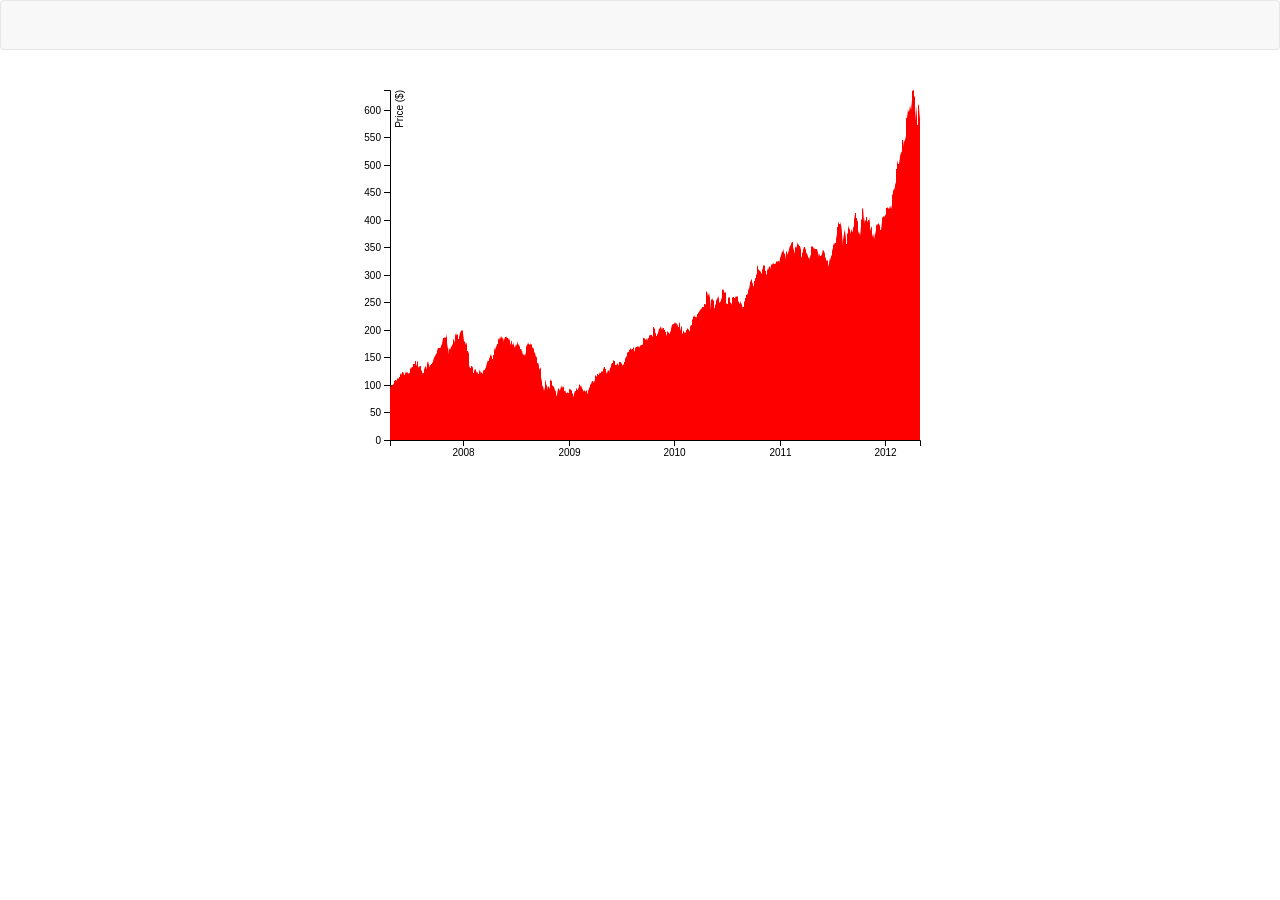
<file: 10_AreaChart/index.html>
<!-- 

  Adapted from Mike Bostock at bl.ocks.org
  https://bl.ocks.org/mbostock/3883195

 -->

<!DOCTYPE html>
<head>
    <meta charset="utf-8">
    <meta name="description" content="">
    <title>Area charts</title>
    <!-- Bootstrap Core CSS -->
    <link rel="stylesheet" href="css/bootstrap.min.css">
    <!-- Custom CSS -->
    <link rel="stylesheet" href="css/style.css">
</head>
<body>

   <nav class="navbar navbar-default">
        <div class="container">
           
        </div>
    </nav>

    <!-- Bootstrap grid setup -->
    <div class="container">
        <div class="row">
            <div class="col-md-12">
                <div id="chart-area"></div>                  
            </div>
        </div>
    </div>

    <!-- External JS libraries -->
    <script src="js/bootstrap.min.js"></script>
    <script src="js/d3.min.js"></script>
    <!-- Custom JS -->
    <script src="js/main.js"></script>

</body>
</file>
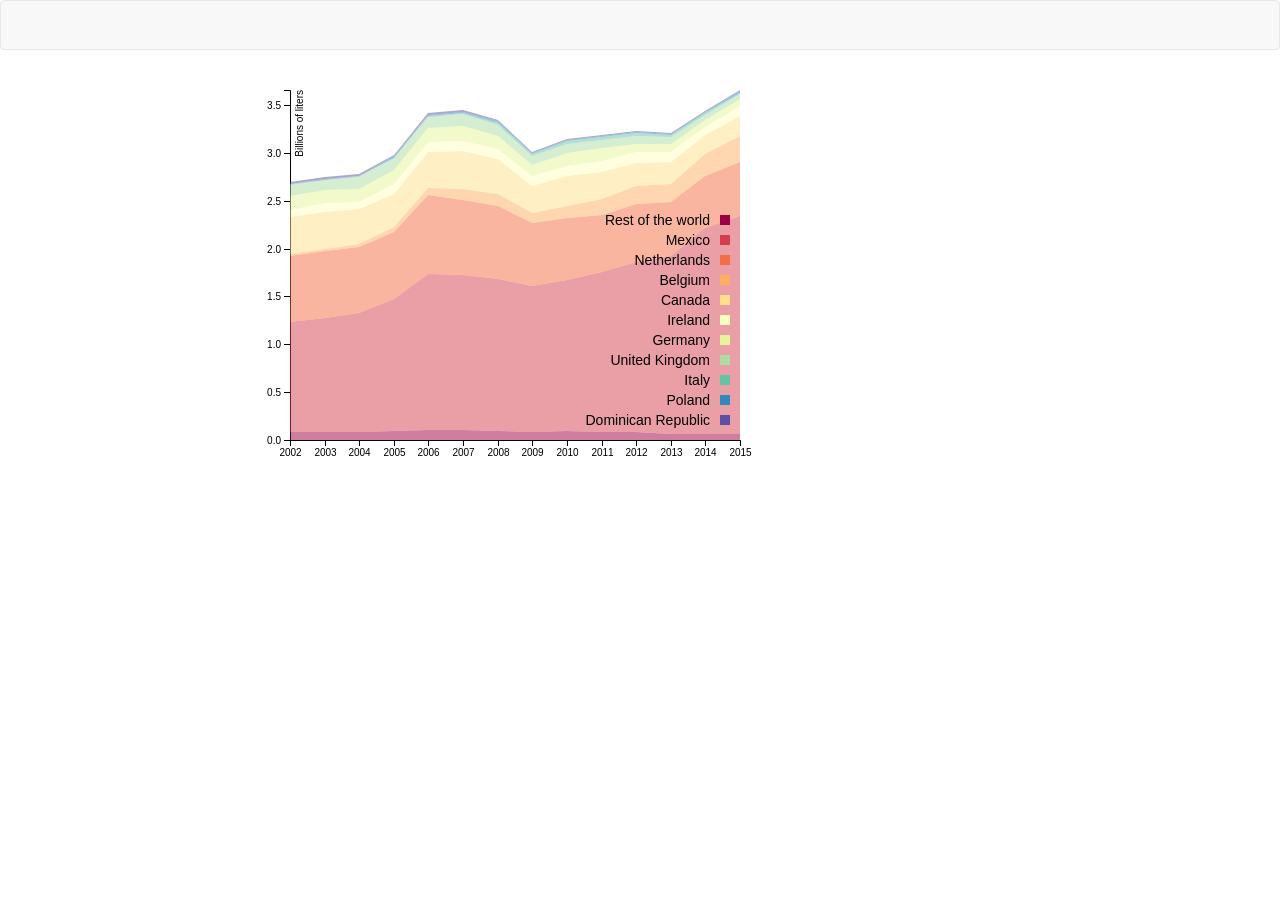
<file: 11_StackedAreaChart/index.html>
<!-- 

    Adapted from Maggie Lee at bl.ocks.org
    https://bl.ocks.org/greencracker/e08d5e789737e91d6e73d7dcc34969bf

 -->
 
<!DOCTYPE html>
<head>
    <meta charset="utf-8">
    <meta name="description" content="">
    <title>Stacked area charts</title>
    <!-- Bootstrap Core CSS -->
    <link rel="stylesheet" href="css/bootstrap.min.css">
    <!-- Custom CSS -->
    <link rel="stylesheet" href="css/style.css">
</head>
<body>
    <nav class="navbar navbar-default">
        <div class="container">
           
        </div>
    </nav>

    <!-- Bootstrap grid setup -->
    <div class="container">
        <div class="row">
            <div class="col-md-12">
                <div id="chart-area"></div>                  
            </div>
        </div>
    </div>
    <!-- External JS libraries -->
    <script src="js/bootstrap.min.js"></script>
    <script src="js/d3.min.js"></script>
    <!-- Custom JS -->
    <script src="js/main.js"></script>

</body>
</file>
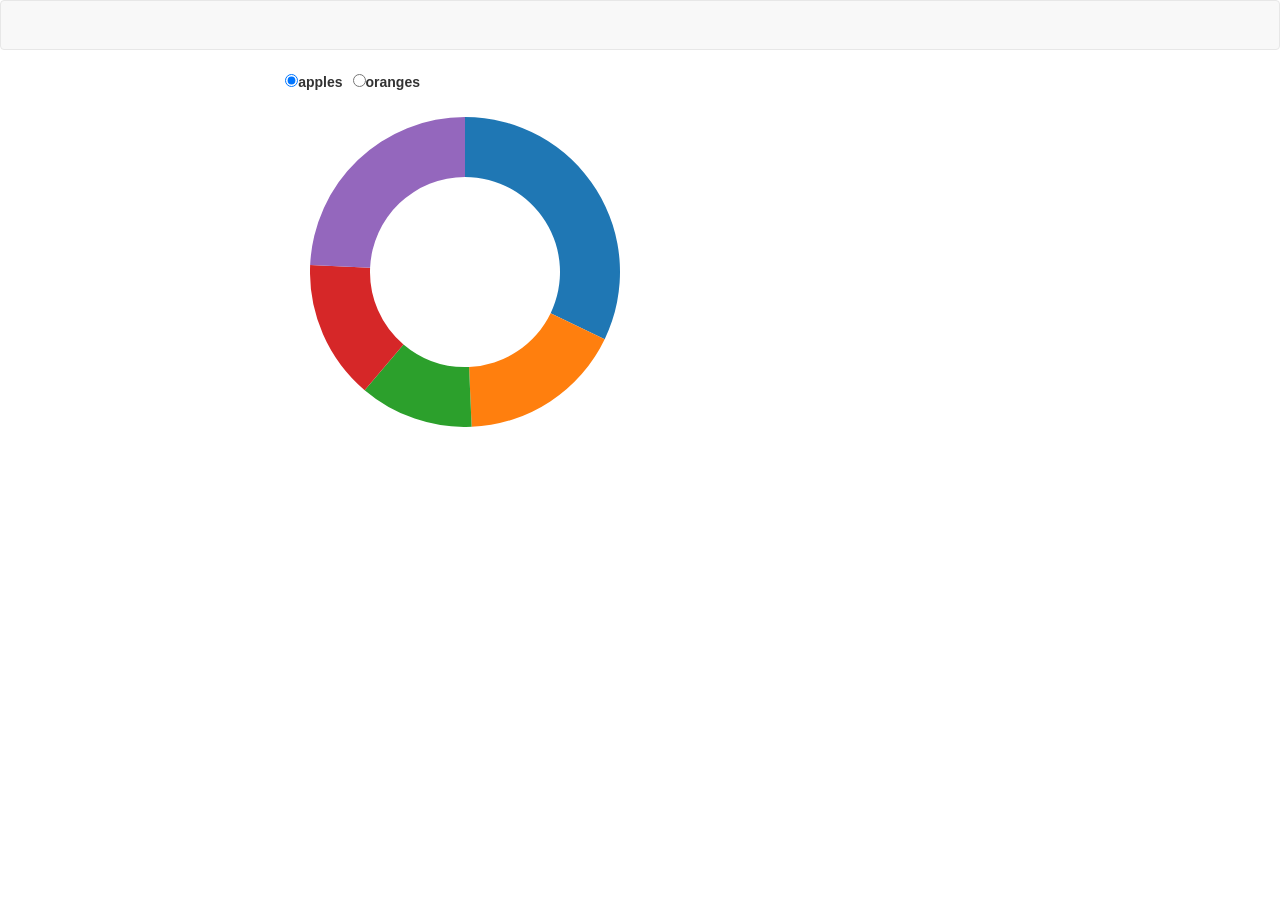
<file: 12_pie_arc_chart/index.html>
<!-- 

    Adapted from Mike Bostock at bl.ocks.org
    https://bl.ocks.org/mbostock/5682158

 -->

<!DOCTYPE html>
<head>
    <meta charset="utf-8">
    <meta name="description" content="">
    <title>Pie and donut charts</title>
    <!-- Bootstrap Core CSS -->
    <link rel="stylesheet" href="css/bootstrap.min.css">
    <!-- Custom CSS -->
    <link rel="stylesheet" href="css/style.css">
</head>
<body>
    <nav class="navbar navbar-default">
        <div class="container">
           
        </div>
    </nav>

    <!-- Bootstrap grid setup -->
    <div class="container">
        <div class="row">
            <div class="col-md-4">
                <form></form>
            </div>
         </div>
          <div class="row">
            <div class="col-md-12">
                <div id="chart-area"></div>                  
            </div>
        </div>
    </div>

<!-- External JS libraries -->
<script src="js/jquery.min.js"></script>
<script src="js/bootstrap.min.js"></script>
<script src="js/d3.min.js"></script>
<!-- Custom JS -->
<script src="js/main.js"></script>

</body>
</file>
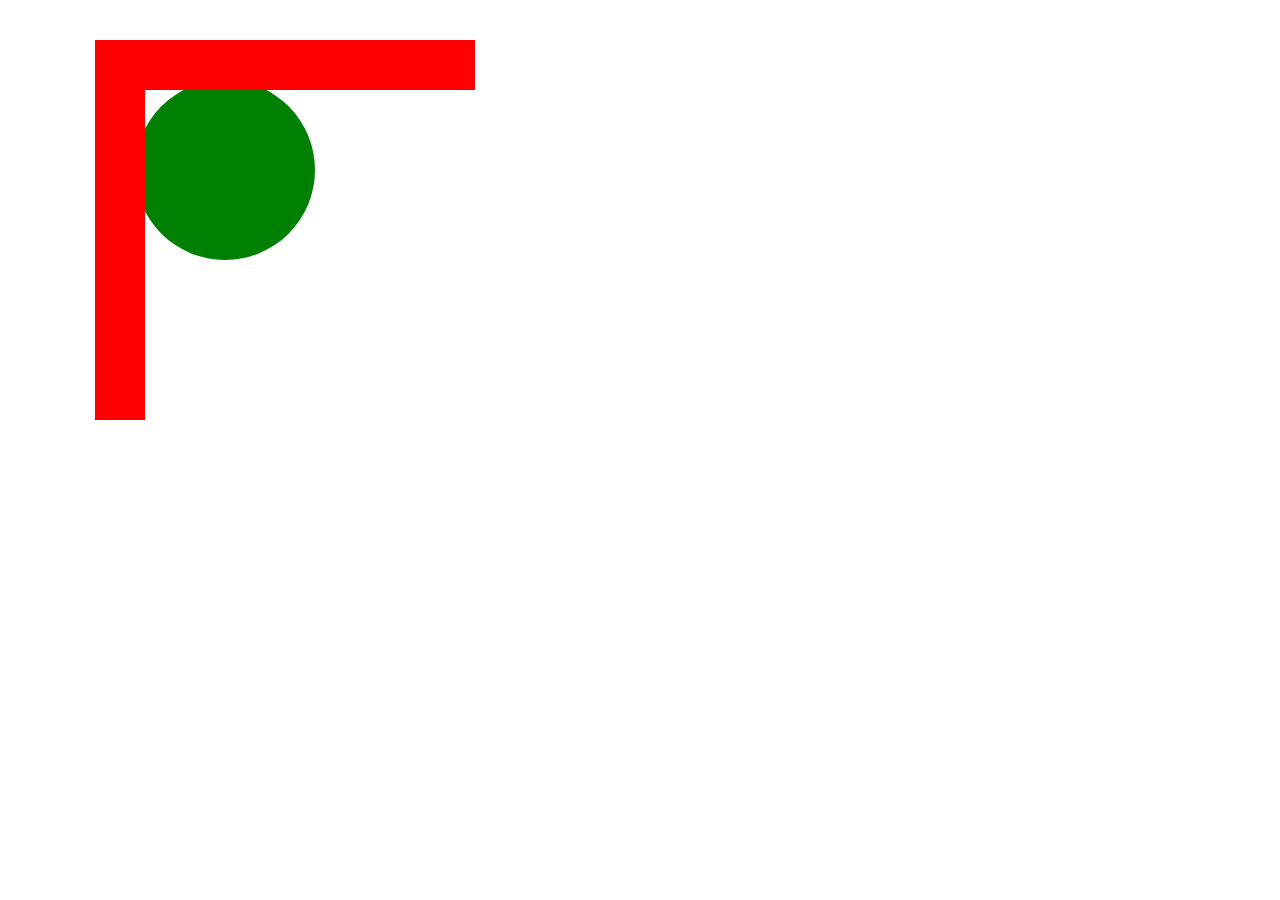
<file: 1_D3Fundamentals_Template/index.html>
<!doctype html>
<html>

<head>
    <meta charset="utf-8">
    <meta name="description" content="">
    <title>Template</title>
    <!-- Bootstrap -->
    <link rel="stylesheet" href="css/bootstrap.min.css">
    <!-- Custom styling -->
    <link rel="stylesheet" href="css/style.css">
</head>

<body>
    <!-- <h1>d3 is great!</h1> -->
    <!-- Bootstrap grid setup -->
    <div class="container">
        <div class="row">
            <div id="chart-area"></div>
        </div>
    </div>

    <!-- External JS libraries -->
    <script src="js/d3.min.js"></script>
    <!-- Custom JS -->
    <script src="js/main.js"></script>

    <!-- testing -->

    <!-- <svg width="400" height="600">
        <rect x="10" y="10" width="30" height="30" />

        <rect x="60" y="10" rx="10" ry="10" width="30" height="30" />
    </svg>

    <svg width="400" height="600">
        <polygon points="50, 160 55, 180 70, 180 60, 190 65, 205 50, 195 35, 205 40, 190 30, 180 45, 180" />
    </svg> -->

    <!-- <svg width="400" height="600">
        <path d="M20,230 Q40,205 50,230 T90,230" fill="none" stroke="blue" stroke-width="5" />
    </svg> -->

    <!-- <text x="10" y="10">Hello World!</text> -->

    <!-- <svg width="400" height="600">
        <rect x="10" height="180" y="10" width="180" style="stroke: black; fill: red;"/>
    </svg> -->

    <!-- <svg width="400" height="600">

        <rect class="side" x="0" y="0" width="50" height="50" />

        <rect id="center" x="60" y="0" width="50" height="50" />

        <rect class="side" x="120" y="0" width="50" height="50" />

    </svg> -->

    

</body>

</html>
</file>
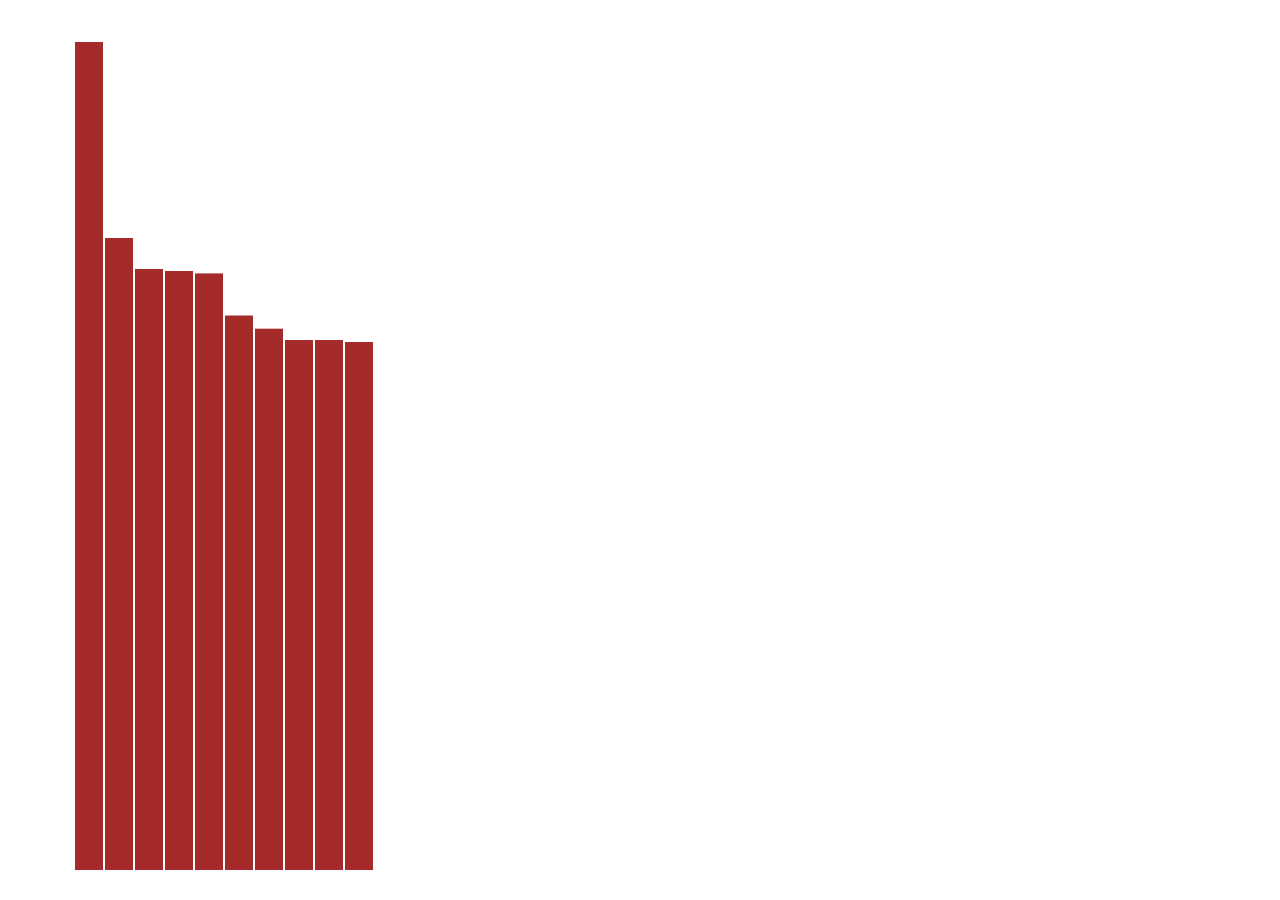
<file: Challenge_BuildingsOfTheWorld/index.html>
<!doctype html>
<html>
<head>
    <meta charset="utf-8">
    <meta name="description" content="">
    <title>Template</title>
    <!-- Bootstrap -->
    <link rel="stylesheet" href="css/bootstrap.min.css">
    <!-- Custom styling -->
    <link rel="stylesheet" href="css/style.css">
</head>

<body>
    <!-- Bootstrap grid setup -->
    <div class="container">
        <div class="row">
            <div id="chart-area"></div>
        </div>
    </div>

<!-- External JS libraries -->
<script src="js/d3.min.js"></script>
<!-- Custom JS -->
<script src="js/main.js"></script>

</body>
</html>
</file>
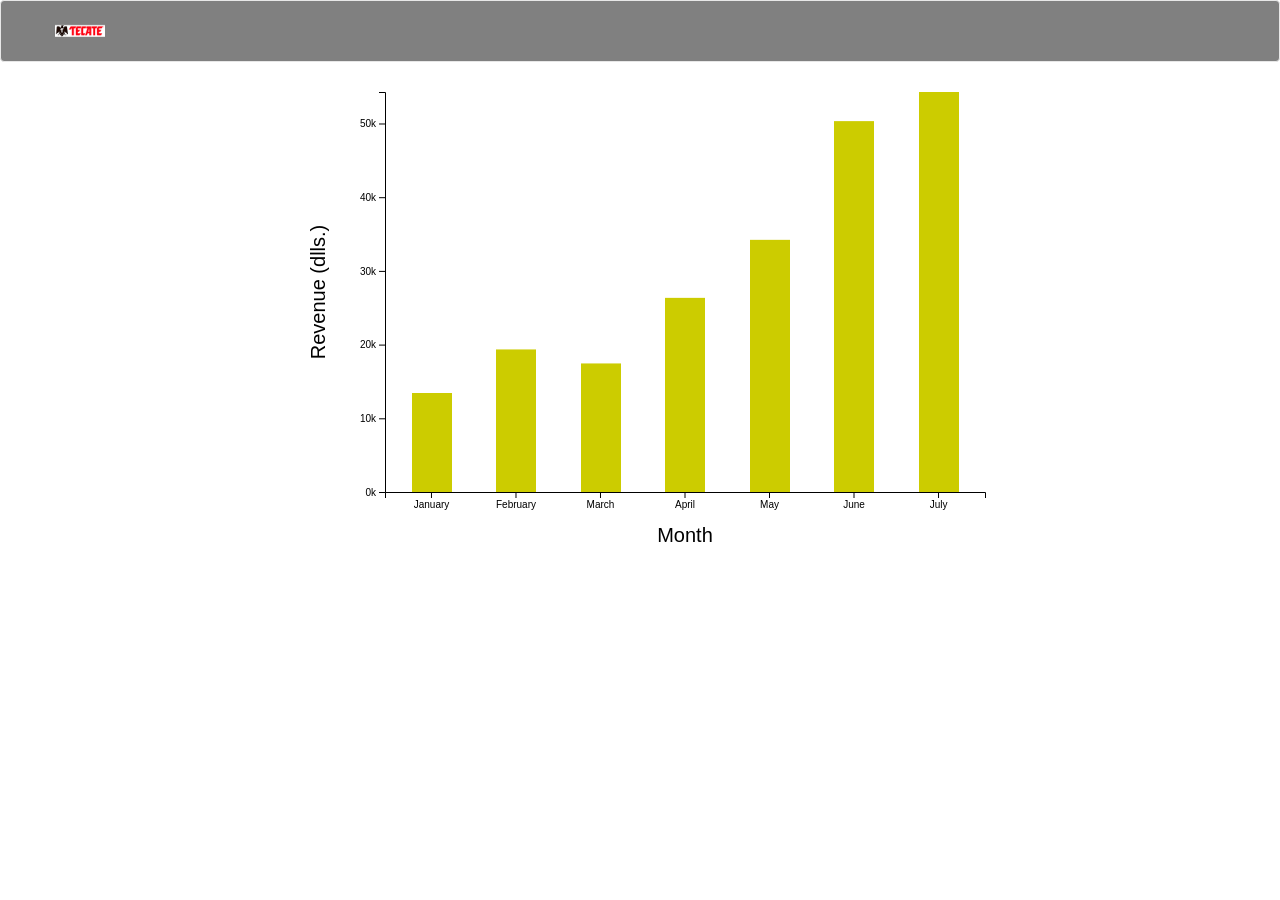
<file: Project_brewery/index.html>
<!doctype html>
<html>
<head>
    <meta charset="utf-8">
    <meta name="description" content="">
    <title>Star Lion Brewery</title>
    <!-- Bootstrap -->
    <link rel="stylesheet" href="css/bootstrap.min.css">
    <!-- Custom styling -->
    <link rel="stylesheet" href="css/style.css">
</head>

<body>

    <nav class="navbar navbar-default" style="background-color: gray;">
        <div class="container">
            <a class="navbar-brand" href="#"><img id="logo" src="img/logo.png"></a>      
        </div>
    </nav>

    <!-- Bootstrap grid setup -->
    <div class="container">
        <div class="row">
            <div id="chart-area"></div>
        </div>
    </div>

<!-- External JS libraries -->
<script src="js/d3.min.js"></script>
<!-- Custom JS -->
<script src="js/main.js"></script>

</body>
</html>
</file>
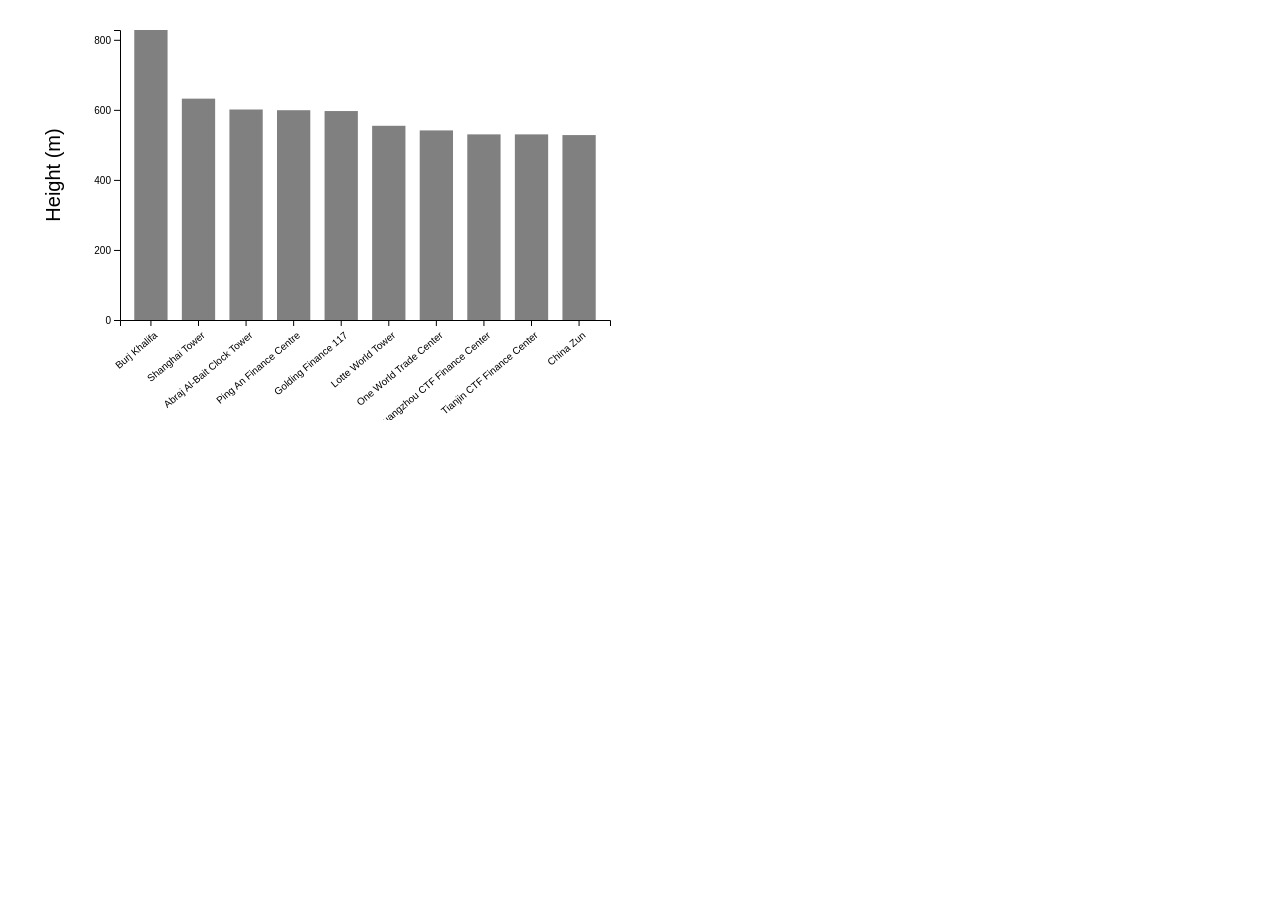
<file: 5_MarginsGroupsAxesLabels/Template/index.html>
<!doctype html>
<html>
<head>
    <meta charset="utf-8">
    <meta name="description" content="">
    <title>Template</title>
    <!-- Bootstrap -->
    <link rel="stylesheet" href="css/bootstrap.min.css">
    <!-- Custom styling -->
    <link rel="stylesheet" href="css/style.css">
</head>

<body>
    
    <!-- Bootstrap grid setup -->
    <div class="container">
        <div class="row">
            <div id="chart-area"></div>
        </div>
    </div>

<!-- External JS libraries -->
<script src="js/d3.min.js"></script>
<!-- Custom JS -->
<script src="js/main.js"></script>

</body>
</html>
</file>
<file: 10_AreaChart/css/style.css>
svg {
	margin-left: auto;
    margin-right: auto;
    display: block;
}
</file>
<file: 11_StackedAreaChart/css/style.css>
svg {
	margin-left: auto;
    margin-right: auto;
    display: block;
}
</file>
<file: 12_pie_arc_chart/css/style.css>
svg {
    margin-left: auto;
    margin-right: auto;
    display: block;
}

body {
    font-family: "Helvetica Neue", Helvetica, Arial, sans-serif;
}

text {
    font: 10px sans-serif;
}

form {
    float:right;
}

label {
    padding-right:10px;
}

input {
    margin: 0 7px;
}
</file>
<file: 1_D3Fundamentals_Template/css/style.css>
svg {
	margin: 20px;
}
</file>
<file: Challenge_BuildingsOfTheWorld/css/style.css>
svg {
	margin: 20px;
}
</file>
<file: Project_brewery/css/style.css>
#chart-area svg {
	margin-left: auto;
    margin-right: auto;
    display: block;
}

#logo {
	height:50px;
}

.navbar-brand {
	height: 60px;
	padding: 5px 0px;
}
</file>
<file: 5_MarginsGroupsAxesLabels/Template/css/style.css>
svg {
	margin: 20px;
}
</file>
